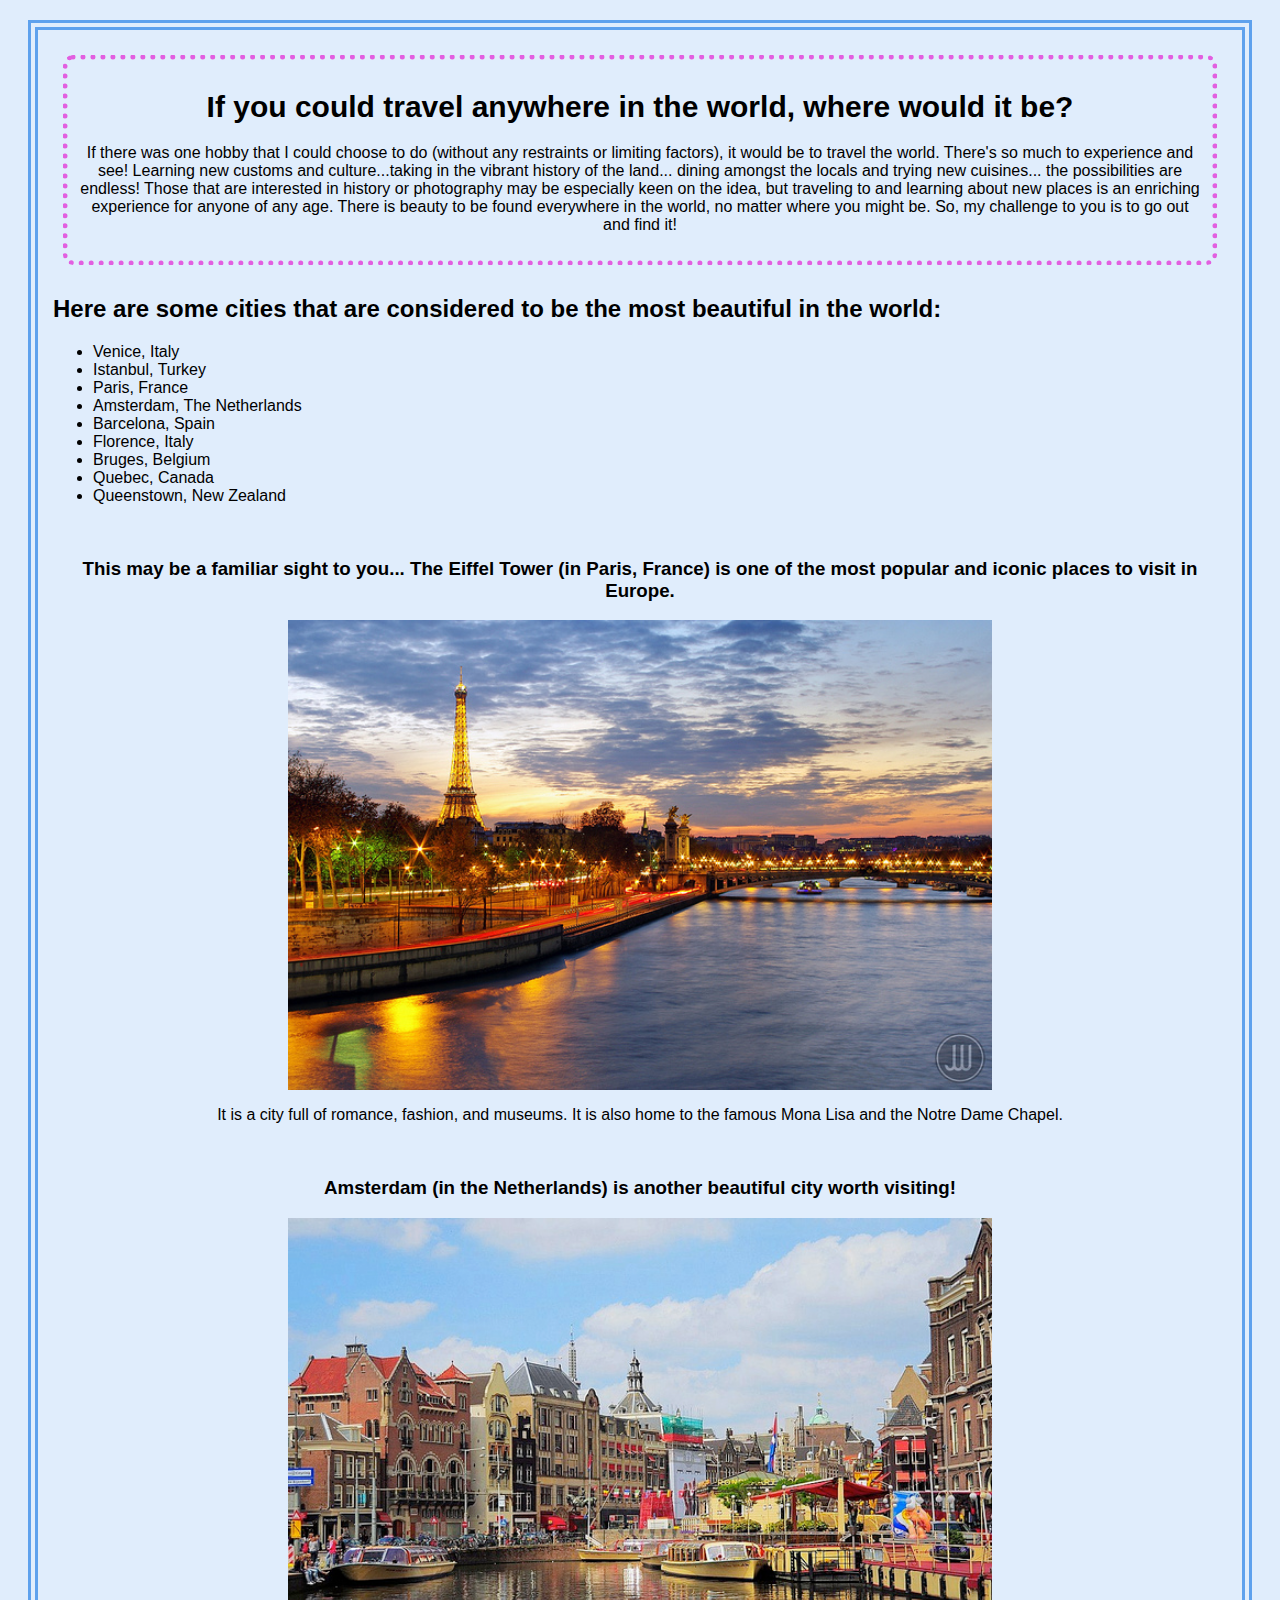
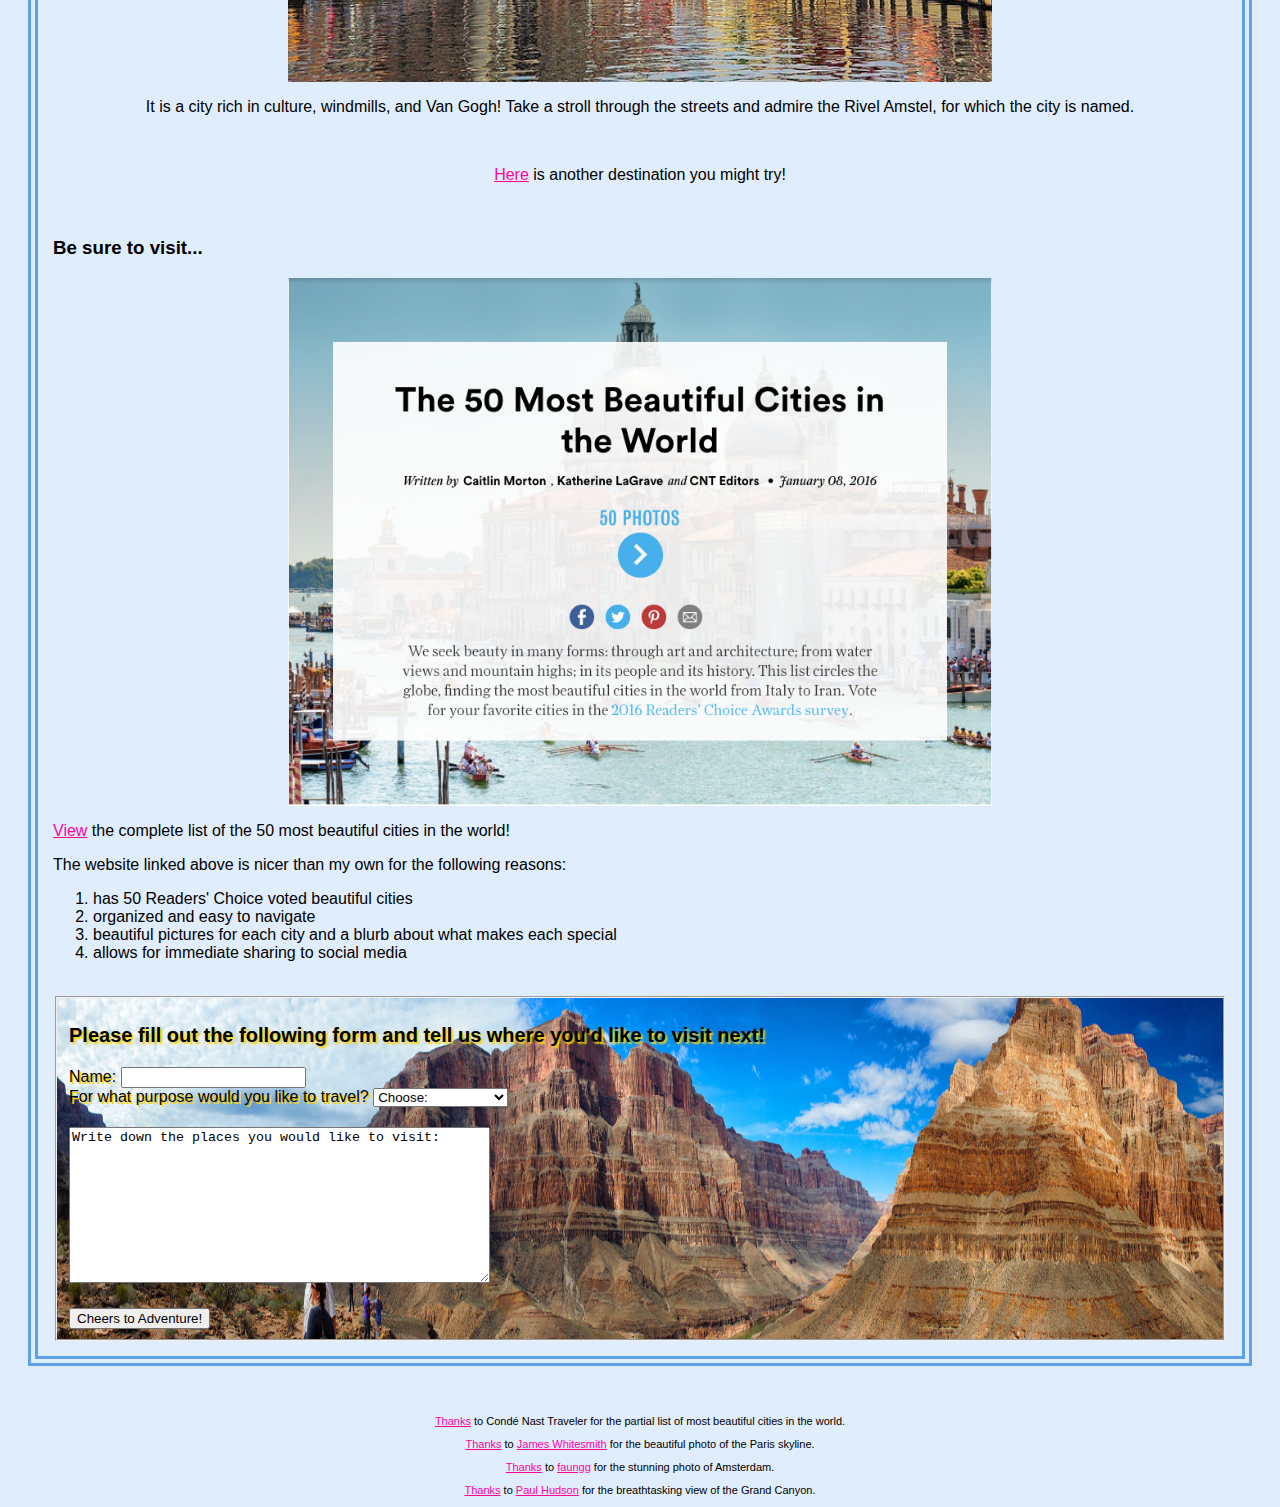
<file: index.html>
<!DOCTYPE html>
<html>
<head>
  <title>Travel the World</title>
  <link rel="stylesheet" href="styles.css" type="text/css">
</head>
<body>
  <main>
  <section id="travel">
    <h1>If you could travel anywhere in the world, where would it be?</h1>
      <p>If there was one hobby that I could choose to do (without any restraints or limiting factors), it would be to travel the world. There's so much to experience and see! Learning new customs and culture...taking in the vibrant history of the land... dining amongst the locals and trying new cuisines... the possibilities are endless! Those that are interested in history or photography may be especially keen on the idea, but traveling to and learning about new places is an enriching experience for anyone of any age. There is beauty to be found everywhere in the world, no matter where you might be. So, my challenge to you is to go out and find it!</p>
  </section>
  <h2>Here are some cities that are considered to be the most beautiful in the world:</h2>
    <ul>
      <li>Venice, Italy</li>
      <li>Istanbul, Turkey</li>
      <li>Paris, France</li>
      <li>Amsterdam, The Netherlands</li>
      <li>Barcelona, Spain</li>
      <li>Florence, Italy</li>
      <li>Bruges, Belgium</li>
      <li>Quebec, Canada</li>
      <li>Queenstown, New Zealand</li>
    </ul>
  <br>
  <section class="places">
    <h3>This may be a familiar sight to you... The Eiffel Tower (in Paris, France) is one of the most popular and iconic places to visit in Europe.</h3>
      <img src="photos/eiffel.jpg" alt="eiffel_tower"/>
      <p>It is a city full of romance, fashion, and museums. It is also home to the famous Mona Lisa and the Notre Dame Chapel.</p>
    <br>
    <h3>Amsterdam (in the Netherlands) is another beautiful city worth visiting!</h3>
      <img src="photos/amst.jpg" alt="amsterdam"/>
      <p>It is a city rich in culture, windmills, and Van Gogh! Take a stroll through the streets and admire the Rivel Amstel, for which the city is named.</p>
    <br>
    <p><a href="xtra_page.html">Here</a> is another destination you might try!</p>
  </section>
    <br>
    <h3>Be sure to visit...</h3>
      <img src="photos/ss_50.png" alt="screenshot"/>
      <p><a href="http://www.cntraveler.com/galleries/2016-01-08/the-50-most-beautiful-cities-in-the-world/1">View</a> the complete list of the 50 most beautiful cities in the world!</p>
    <p>The website linked above is nicer than my own for the following reasons:</p>
      <ol>
        <li>has 50 Readers' Choice voted beautiful cities</li>
        <li>organized and easy to navigate</li>
        <li>beautiful pictures for each city and a blurb about what makes each special</li>
        <li>allows for immediate sharing to social media</li>
      </ol>   
  <br>
  <fieldset>
    <form name="travel_wish" action="hooray.html" method="get">
      <p>Please fill out the following form and tell us where you'd like to visit next!</p>
        <div>
          <label>Name:</label>
          <input type="text" name="fullname">
        </div>
        <div>
          <label>For what purpose would you like to travel?</label>
          <select name="purpose_travel">
            <option value="purpose">Choose:</option>
            <option value="purpose">Honeymoon</option>
            <option value="purpose">Personal Vacation</option>
            <option value="purpose">Family Vacation</option>
            <option value="purpose">Travel with Friends</option>
            <option value="purpose">Business</option>
            <option value="purpose">Other</option>
          </select>
        </div>
      <p>
      <textarea name="textarea"
       rows="10" cols="50">Write down the places you would like to visit:</textarea>
      </p>
      <button type="submit">Cheers to Adventure!</button>
    </form>
  </fieldset>
  </main>
  <br>
  <footer>
    <p><a href="http://www.cntraveler.com/galleries/2016-01-08/the-50-most-beautiful-cities-in-the-world/1">Thanks</a> to Condé Nast Traveler for the partial list of most beautiful cities in the world.</p>
    <p><a href="https://creativecommons.org/licenses/by-sa/2.0/">Thanks</a> to <a href="https://www.flickr.com/photos/jwhitesmith/5268479080/in/[base64]">James Whitesmith</a> for the beautiful photo of the Paris skyline.</p>
    <p><a href="https://creativecommons.org/licenses/by-sa/2.0/"> Thanks</a> to <a href="https://www.flickr.com/photos/44534236@N00/5866586357/in/[base64]">faungg</a> for the stunning photo of Amsterdam.</p>
    <p><a href="https://creativecommons.org/licenses/by-sa/2.0/">Thanks</a> to <a href="https://www.flickr.com/photos/pahudson/8537428734/in/[base64]">Paul Hudson</a> for the breathtasking view of the Grand Canyon.</p>
  </footer>
</body>
</html>
</file>
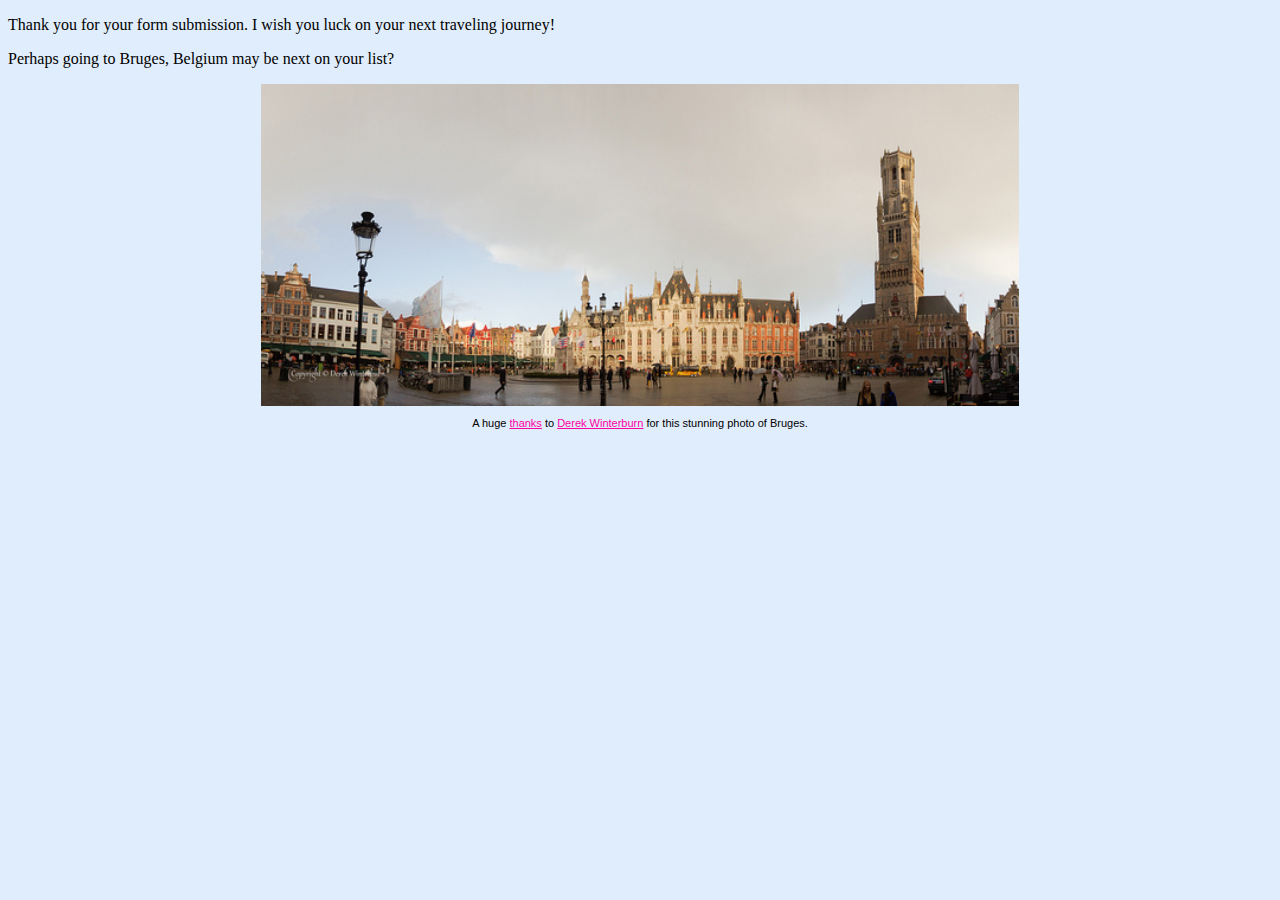
<file: hooray.html>
<!DOCTYPE html>
<html>
<head>
  <title>Thank you. :)</title>
  <link rel="stylesheet" href="styles.css" type="text/css">
</head>
<body>
  <p>Thank you for your form submission. I wish you luck on your next traveling journey!</p>

  <p>Perhaps going to Bruges, Belgium may be next on your list?</p>
  <img src="photos/bruges.jpg" alt="bruges"/>

  <footer>
  <p>A huge <a href="https://creativecommons.org/licenses/by-sa/2.0/">thanks</a> to <a href="https://www.flickr.com/photos/dnwinterburn/10873199035/in/[base64]">Derek Winterburn</a> for this stunning photo of Bruges.</p>
  </footer>
</body>
</html>
</file>
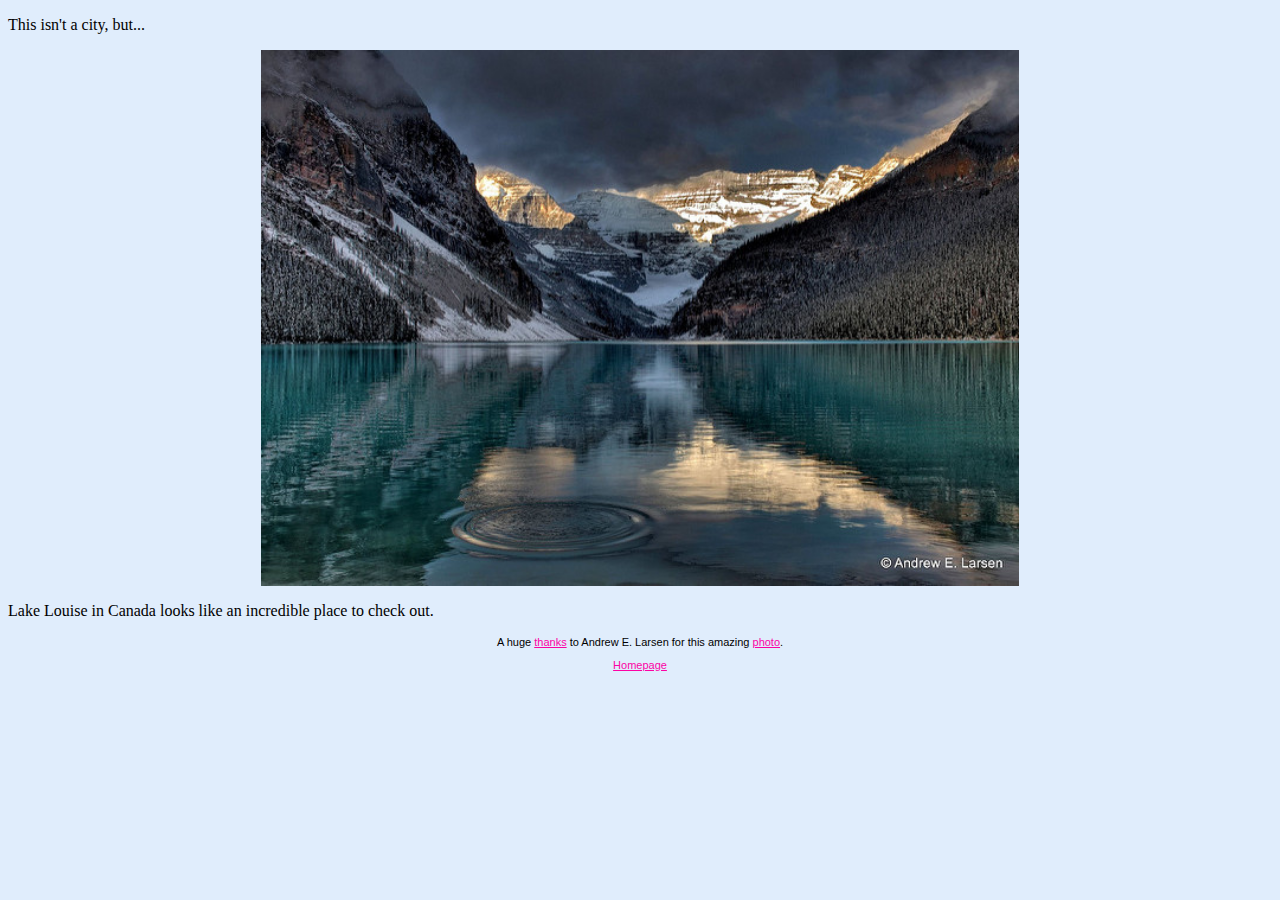
<file: xtra_page.html>
<!DOCTYPE html>
<html>
<head>
  <title>Magical place!</title>
  <link rel="stylesheet" href="styles.css" type="text/css">
</head>
<body>
  <p>This isn't a city, but...</p>
  <img src="photos/louise.jpg" alt="Lake_Louise"/>
  <p>Lake Louise in Canada looks like an incredible place to check out.</p>
  <footer>
  <p>A huge <a href="https://creativecommons.org/licenses/by-sa/2.0/">thanks</a> to Andrew E. Larsen for this amazing <a href="https://www.flickr.com/photos/papalars/4013594219/in/[base64]">photo</a>.</p>
  <a href="index.html">Homepage</a>
  </footer>
</body>
</html>
</file>
<file: styles.css>
/* set background color */
body {
  background: #e0edfc;
}

/* change link interaction */
a:link {
  color: #fc02a4;
}

a:visited {
  color: green;
}

a:hover {
  color: blue;
}

/* give main content a border & font Helvetica*/
main {
  border: solid;
  border-style: double;
  border-color: #5ea1ed;
  border-width: 10px;
  margin: 20px;
  padding: 15px;
  font-family: "Helvetica", sans-serif;
}

/* set all images to the same size and center on page */
img {
  display: block;
  margin: auto;
  width: 60%;
}

/* use id to give main header distinction and center text */
#travel {
  display: inline-block;
  border: solid;
  border-style: dotted;
  border-width: 5px;
  border-color: #e25fe0;
  border-radius: 10px;
  margin: 10px;
  padding: 10px;
  text-align: center;
  font-family: "Helvetica", sans-serif;
}

#travel > h1 {
  font-size: 30px;
}

/* use class to center text */
.places {
  text-align: center;
  font-family: "Helvetica", sans-serif;
}

/* insert background image to form */
fieldset {
  background-image: url("photos/g_canyon.jpg");
  background-size: 100% 100%;
}

/* give form text a shadow to help increase legibility */
form > p {
  font-size: 20px;
  text-shadow: 2px 2px 2px #fcd202;
  font-weight: bold;
}

form {
  text-shadow: 2px 2px #fcd202;
}

/* center text of footer */
footer {
  text-align: center;
  font-family: "Helvetica", sans-serif;
  font-size: 11px;
}

/* improve responsiveness of page on smaller screens */
@media screen and (max-width: 700px) {
  body {
    background: #f9d6f9;
    width: auto;
  }
  img {
    width: 80%;
  }
  fieldset {
    background-size: cover;
    background-repeat: no-repeat;
    width: auto;
  }
}
</file>
